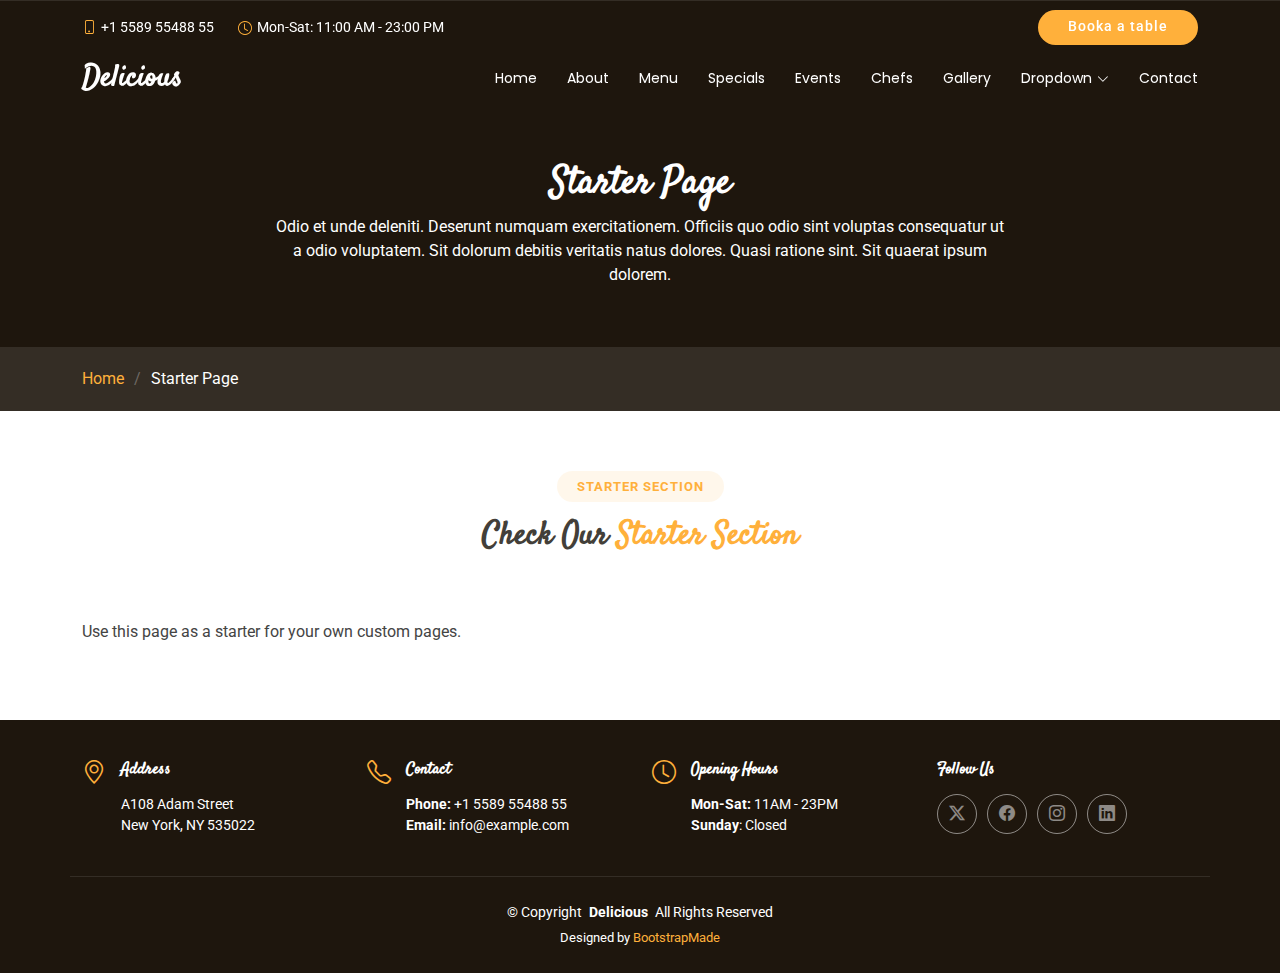
<file: starter-page.html>
<!DOCTYPE html>
<html lang="en">

<head>
  <meta charset="utf-8">
  <meta content="width=device-width, initial-scale=1.0" name="viewport">
  <title>Starter Page - Delicious Bootstrap Template</title>
  <meta name="description" content="">
  <meta name="keywords" content="">

  <!-- Favicons -->
  <link href="assets/img/favicon.png" rel="icon">
  <link href="assets/img/apple-touch-icon.png" rel="apple-touch-icon">

  <!-- Fonts -->
  <link href="https://fonts.googleapis.com" rel="preconnect">
  <link href="https://fonts.gstatic.com" rel="preconnect" crossorigin>
  <link href="https://fonts.googleapis.com/css2?family=Roboto:ital,wght@0,100;0,300;0,400;0,500;0,700;0,900;1,100;1,300;1,400;1,500;1,700;1,900&family=Poppins:ital,wght@0,100;0,200;0,300;0,400;0,500;0,600;0,700;0,800;0,900;1,100;1,200;1,300;1,400;1,500;1,600;1,700;1,800;1,900&family=Satisfy:wght@400&display=swap" rel="stylesheet">

  <!-- Vendor CSS Files -->
  <link href="assets/vendor/bootstrap/css/bootstrap.min.css" rel="stylesheet">
  <link href="assets/vendor/bootstrap-icons/bootstrap-icons.css" rel="stylesheet">
  <link href="assets/vendor/aos/aos.css" rel="stylesheet">
  <link href="assets/vendor/glightbox/css/glightbox.min.css" rel="stylesheet">
  <link href="assets/vendor/swiper/swiper-bundle.min.css" rel="stylesheet">

  <!-- Main CSS File -->
  <link href="assets/css/main.css" rel="stylesheet">

  <!-- =======================================================
  * Template Name: Delicious
  * Template URL: https://bootstrapmade.com/delicious-free-restaurant-bootstrap-theme/
  * Updated: Aug 07 2024 with Bootstrap v5.3.3
  * Author: BootstrapMade.com
  * License: https://bootstrapmade.com/license/
  ======================================================== -->
</head>

<body class="starter-page-page">

  <header id="header" class="header fixed-top">

    <div class="topbar d-flex align-items-center">
      <div class="container d-flex justify-content-end justify-content-md-between">
        <div class="contact-info d-flex align-items-center">
          <i class="bi bi-phone d-flex align-items-center d-none d-lg-block"><span>+1 5589 55488 55</span></i>
          <i class="bi bi-clock ms-4 d-none d-lg-flex align-items-center"><span>Mon-Sat: 11:00 AM - 23:00 PM</span></i>
        </div>
        <a href="#book-a-table" class="cta-btn">Booka a table</a>
      </div>
    </div><!-- End Top Bar -->

    <div class="branding d-flex align-items-cente">

      <div class="container position-relative d-flex align-items-center justify-content-between">
        <a href="index.html" class="logo d-flex align-items-center">
          <!-- Uncomment the line below if you also wish to use an image logo -->
          <!-- <img src="assets/img/logo.png" alt=""> -->
          <h1 class="sitename">Delicious</h1>
        </a>

        <nav id="navmenu" class="navmenu">
          <ul>
            <li><a href="#hero">Home</a></li>
            <li><a href="#about">About</a></li>
            <li><a href="#menu">Menu</a></li>
            <li><a href="#specials">Specials</a></li>
            <li><a href="#events">Events</a></li>
            <li><a href="#chefs">Chefs</a></li>
            <li><a href="#gallery">Gallery</a></li>
            <li class="dropdown"><a href="#"><span>Dropdown</span> <i class="bi bi-chevron-down toggle-dropdown"></i></a>
              <ul>
                <li><a href="#">Dropdown 1</a></li>
                <li class="dropdown"><a href="#"><span>Deep Dropdown</span> <i class="bi bi-chevron-down toggle-dropdown"></i></a>
                  <ul>
                    <li><a href="#">Deep Dropdown 1</a></li>
                    <li><a href="#">Deep Dropdown 2</a></li>
                    <li><a href="#">Deep Dropdown 3</a></li>
                    <li><a href="#">Deep Dropdown 4</a></li>
                    <li><a href="#">Deep Dropdown 5</a></li>
                  </ul>
                </li>
                <li><a href="#">Dropdown 2</a></li>
                <li><a href="#">Dropdown 3</a></li>
                <li><a href="#">Dropdown 4</a></li>
              </ul>
            </li>
            <li><a href="#contact">Contact</a></li>
          </ul>
          <i class="mobile-nav-toggle d-xl-none bi bi-list"></i>
        </nav>

      </div>

    </div>

  </header>

  <main class="main">

    <!-- Page Title -->
    <div class="page-title dark-background">
      <div class="heading">
        <div class="container">
          <div class="row d-flex justify-content-center text-center">
            <div class="col-lg-8">
              <h1 class="heading-title">Starter Page</h1>
              <p class="mb-0">
                Odio et unde deleniti. Deserunt numquam exercitationem. Officiis quo
                odio sint voluptas consequatur ut a odio voluptatem. Sit dolorum
                debitis veritatis natus dolores. Quasi ratione sint. Sit quaerat
                ipsum dolorem.
              </p>
            </div>
          </div>
        </div>
      </div>
      <nav class="breadcrumbs">
        <div class="container">
          <ol>
            <li><a href="index.html">Home</a></li>
            <li class="current">Starter Page</li>
          </ol>
        </div>
      </nav>
    </div><!-- End Page Title -->

    <!-- Starter Section Section -->
    <section id="starter-section" class="starter-section section">

      <!-- Section Title -->
      <div class="container section-title" data-aos="fade-up">
        <h2>Starter Section</h2>
        <div><span>Check Our</span> <span class="description-title">Starter Section</span></div>
      </div><!-- End Section Title -->

      <div class="container" data-aos="fade-up">
        <p>Use this page as a starter for your own custom pages.</p>
      </div>

    </section><!-- /Starter Section Section -->

  </main>

  <footer id="footer" class="footer dark-background">

    <div class="container">
      <div class="row gy-3">
        <div class="col-lg-3 col-md-6 d-flex">
          <i class="bi bi-geo-alt icon"></i>
          <div class="address">
            <h4>Address</h4>
            <p>A108 Adam Street</p>
            <p>New York, NY 535022</p>
            <p></p>
          </div>

        </div>

        <div class="col-lg-3 col-md-6 d-flex">
          <i class="bi bi-telephone icon"></i>
          <div>
            <h4>Contact</h4>
            <p>
              <strong>Phone:</strong> <span>+1 5589 55488 55</span><br>
              <strong>Email:</strong> <span>info@example.com</span><br>
            </p>
          </div>
        </div>

        <div class="col-lg-3 col-md-6 d-flex">
          <i class="bi bi-clock icon"></i>
          <div>
            <h4>Opening Hours</h4>
            <p>
              <strong>Mon-Sat:</strong> <span>11AM - 23PM</span><br>
              <strong>Sunday</strong>: <span>Closed</span>
            </p>
          </div>
        </div>

        <div class="col-lg-3 col-md-6">
          <h4>Follow Us</h4>
          <div class="social-links d-flex">
            <a href="#" class="twitter"><i class="bi bi-twitter-x"></i></a>
            <a href="#" class="facebook"><i class="bi bi-facebook"></i></a>
            <a href="#" class="instagram"><i class="bi bi-instagram"></i></a>
            <a href="#" class="linkedin"><i class="bi bi-linkedin"></i></a>
          </div>
        </div>

      </div>
    </div>

    <div class="container copyright text-center mt-4">
      <p>© <span>Copyright</span> <strong class="px-1 sitename">Delicious</strong> <span>All Rights Reserved</span></p>
      <div class="credits">
        <!-- All the links in the footer should remain intact. -->
        <!-- You can delete the links only if you've purchased the pro version. -->
        <!-- Licensing information: https://bootstrapmade.com/license/ -->
        <!-- Purchase the pro version with working PHP/AJAX contact form: [buy-url] -->
        Designed by <a href="https://bootstrapmade.com/">BootstrapMade</a>
      </div>
    </div>

  </footer>

  <!-- Scroll Top -->
  <a href="#" id="scroll-top" class="scroll-top d-flex align-items-center justify-content-center"><i class="bi bi-arrow-up-short"></i></a>

  <!-- Preloader -->
  <div id="preloader"></div>

  <!-- Vendor JS Files -->
  <script src="assets/vendor/bootstrap/js/bootstrap.bundle.min.js"></script>
  <script src="assets/vendor/php-email-form/validate.js"></script>
  <script src="assets/vendor/aos/aos.js"></script>
  <script src="assets/vendor/glightbox/js/glightbox.min.js"></script>
  <script src="assets/vendor/imagesloaded/imagesloaded.pkgd.min.js"></script>
  <script src="assets/vendor/isotope-layout/isotope.pkgd.min.js"></script>
  <script src="assets/vendor/swiper/swiper-bundle.min.js"></script>

  <!-- Main JS File -->
  <script src="assets/js/main.js"></script>

</body>

</html>
</file>
<file: assets/css/main.css>
/**
* Template Name: Delicious
* Template URL: https://bootstrapmade.com/delicious-free-restaurant-bootstrap-theme/
* Updated: Aug 07 2024 with Bootstrap v5.3.3
* Author: BootstrapMade.com
* License: https://bootstrapmade.com/license/
*/

/*--------------------------------------------------------------
# Font & Color Variables
# Help: https://bootstrapmade.com/color-system/
--------------------------------------------------------------*/
/* Fonts */
:root {
  --default-font: "Roboto",  system-ui, -apple-system, "Segoe UI", Roboto, "Helvetica Neue", Arial, "Noto Sans", "Liberation Sans", sans-serif, "Apple Color Emoji", "Segoe UI Emoji", "Segoe UI Symbol", "Noto Color Emoji";
  --heading-font: "Satisfy",  sans-serif;
  --nav-font: "Poppins",  sans-serif;
}

/* Global Colors - The following color variables are used throughout the website. Updating them here will change the color scheme of the entire website */
:root { 
  --background-color: #ffffff; /* Background color for the entire website, including individual sections */
  --default-color: #444444; /* Default color used for the majority of the text content across the entire website */
  --heading-color: #433f39; /* Color for headings, subheadings and title throughout the website */
  --accent-color: #ffb03b; /* Accent color that represents your brand on the website. It's used for buttons, links, and other elements that need to stand out */
  --surface-color: #ffffff; /* The surface color is used as a background of boxed elements within sections, such as cards, icon boxes, or other elements that require a visual separation from the global background. */
  --contrast-color: #ffffff; /* Contrast color for text, ensuring readability against backgrounds of accent, heading, or default colors. */
}

/* Nav Menu Colors - The following color variables are used specifically for the navigation menu. They are separate from the global colors to allow for more customization options */
:root {
  --nav-color: #ffffff;  /* The default color of the main navmenu links */
  --nav-hover-color: #ffb03b; /* Applied to main navmenu links when they are hovered over or active */
  --nav-mobile-background-color: #ffffff; /* Used as the background color for mobile navigation menu */
  --nav-dropdown-background-color: #ffffff; /* Used as the background color for dropdown items that appear when hovering over primary navigation items */
  --nav-dropdown-color: #444444; /* Used for navigation links of the dropdown items in the navigation menu. */
  --nav-dropdown-hover-color: #ffb03b; /* Similar to --nav-hover-color, this color is applied to dropdown navigation links when they are hovered over. */
}

/* Color Presets - These classes override global colors when applied to any section or element, providing reuse of the sam color scheme. */

.light-background {
  --background-color: #fffaf3;
  --surface-color: #ffffff;
}

.dark-background {
  --background-color: #1e160d;
  --default-color: #ffffff;
  --heading-color: #ffffff;
  --surface-color: #42301c;
  --contrast-color: #ffffff;
}

/* Smooth scroll */
:root {
  scroll-behavior: smooth;
}

/*--------------------------------------------------------------
# General Styling & Shared Classes
--------------------------------------------------------------*/
body {
  color: var(--default-color);
  background-color: var(--background-color);
  font-family: var(--default-font);
}

a {
  color: var(--accent-color);
  text-decoration: none;
  transition: 0.3s;
}

a:hover {
  color: color-mix(in srgb, var(--accent-color), transparent 25%);
  text-decoration: none;
}

h1,
h2,
h3,
h4,
h5,
h6 {
  color: var(--heading-color);
  font-family: var(--heading-font);
}

/* Pulsating Play Button
------------------------------*/
.pulsating-play-btn {
  width: 94px;
  height: 94px;
  background: radial-gradient(var(--accent-color) 50%, color-mix(in srgb, var(--accent-color), transparent 75%) 52%);
  border-radius: 50%;
  display: block;
  position: relative;
  overflow: hidden;
}

.pulsating-play-btn:before {
  content: "";
  position: absolute;
  width: 120px;
  height: 120px;
  animation-delay: 0s;
  animation: pulsate-play-btn 2s;
  animation-direction: forwards;
  animation-iteration-count: infinite;
  animation-timing-function: steps;
  opacity: 1;
  border-radius: 50%;
  border: 5px solid color-mix(in srgb, var(--accent-color), transparent 30%);
  top: -15%;
  left: -15%;
  background: rgba(198, 16, 0, 0);
}

.pulsating-play-btn:after {
  content: "";
  position: absolute;
  left: 50%;
  top: 50%;
  transform: translateX(-40%) translateY(-50%);
  width: 0;
  height: 0;
  border-top: 10px solid transparent;
  border-bottom: 10px solid transparent;
  border-left: 15px solid #fff;
  z-index: 100;
  transition: all 400ms cubic-bezier(0.55, 0.055, 0.675, 0.19);
}

.pulsating-play-btn:hover:before {
  content: "";
  position: absolute;
  left: 50%;
  top: 50%;
  transform: translateX(-40%) translateY(-50%);
  width: 0;
  height: 0;
  border: none;
  border-top: 10px solid transparent;
  border-bottom: 10px solid transparent;
  border-left: 15px solid #fff;
  z-index: 200;
  animation: none;
  border-radius: 0;
}

.pulsating-play-btn:hover:after {
  border-left: 15px solid var(--accent-color);
  transform: scale(20);
}

@keyframes pulsate-play-btn {
  0% {
    transform: scale(0.6, 0.6);
    opacity: 1;
  }

  100% {
    transform: scale(1, 1);
    opacity: 0;
  }
}

/* PHP Email Form Messages
------------------------------*/
.php-email-form .error-message {
  display: none;
  background: #df1529;
  color: #ffffff;
  text-align: left;
  padding: 15px;
  margin-bottom: 24px;
  font-weight: 600;
}

.php-email-form .sent-message {
  display: none;
  color: #ffffff;
  background: #059652;
  text-align: center;
  padding: 15px;
  margin-bottom: 24px;
  font-weight: 600;
}

.php-email-form .loading {
  display: none;
  background: var(--surface-color);
  text-align: center;
  padding: 15px;
  margin-bottom: 24px;
}

.php-email-form .loading:before {
  content: "";
  display: inline-block;
  border-radius: 50%;
  width: 24px;
  height: 24px;
  margin: 0 10px -6px 0;
  border: 3px solid var(--accent-color);
  border-top-color: var(--surface-color);
  animation: php-email-form-loading 1s linear infinite;
}

@keyframes php-email-form-loading {
  0% {
    transform: rotate(0deg);
  }

  100% {
    transform: rotate(360deg);
  }
}

/*--------------------------------------------------------------
# Global Header
--------------------------------------------------------------*/
.header {
  --background-color: rgba(255, 255, 255, 0);
  --default-color: #ffffff;
  --heading-color: #ffffff;
  color: var(--default-color);
  transition: all 0.5s;
  z-index: 997;
  background-color: var(--background-color);
}

.header .topbar {
  background-color: var(--background-color);
  padding: 10px 0 0 0;
  font-size: 14px;
  transition: all 0.5s;
}

.header .topbar .contact-info i {
  font-style: normal;
  color: var(--accent-color);
}

.header .topbar .contact-info i a,
.header .topbar .contact-info i span {
  padding-left: 5px;
  color: var(--contrast-color);
}

@media (max-width: 575px) {

  .header .topbar .contact-info i a,
  .header .topbar .contact-info i span {
    font-size: 13px;
  }
}

.header .topbar .contact-info i a {
  line-height: 0;
  transition: 0.3s;
}

.header .topbar .contact-info i a:hover {
  color: var(--contrast-color);
  text-decoration: underline;
}

.header .topbar .cta-btn {
  color: var(--contrast-color);
  background: var(--accent-color);
  font-weight: 500;
  font-size: 14px;
  letter-spacing: 1px;
  display: inline-block;
  padding: 6px 30px 8px 30px;
  border-radius: 50px;
  transition: 0.3s;
}

.header .topbar .cta-btn:hover {
  background: color-mix(in srgb, var(--accent-color), transparent 20%);
}

.header .branding {
  min-height: 60px;
  padding: 5px 0;
}

.header .logo {
  line-height: 1;
}

.header .logo img {
  max-height: 36px;
  margin-right: 8px;
}

.header .logo h1 {
  font-size: 30px;
  margin: 0;
  font-weight: 700;
  color: var(--heading-color);
}

/* Global Header on Scroll
------------------------------*/
.scrolled .header {
  --background-color: rgba(21, 17, 13, 0.85);
}

/*--------------------------------------------------------------
# Navigation Menu
--------------------------------------------------------------*/
/* Navmenu - Desktop */
@media (min-width: 1200px) {
  .navmenu {
    padding: 0;
  }

  .navmenu ul {
    margin: 0;
    padding: 0;
    display: flex;
    list-style: none;
    align-items: center;
  }

  .navmenu li {
    position: relative;
  }

  .navmenu a,
  .navmenu a:focus {
    color: var(--nav-color);
    padding: 18px 15px;
    font-size: 14px;
    font-family: var(--nav-font);
    font-weight: 400;
    display: flex;
    align-items: center;
    justify-content: space-between;
    white-space: nowrap;
    transition: 0.3s;
  }

  .navmenu a i,
  .navmenu a:focus i {
    font-size: 12px;
    line-height: 0;
    margin-left: 5px;
    transition: 0.3s;
  }

  .navmenu li:last-child a {
    padding-right: 0;
  }

  .navmenu li:hover>a,
  .navmenu .active,
  .navmenu .active:focus {
    color: var(--nav-hover-color);
  }

  .navmenu .dropdown ul {
    margin: 0;
    padding: 10px 0;
    background: var(--nav-dropdown-background-color);
    display: block;
    position: absolute;
    visibility: hidden;
    left: 14px;
    top: 130%;
    opacity: 0;
    transition: 0.3s;
    border-radius: 4px;
    z-index: 99;
    box-shadow: 0px 0px 30px rgba(0, 0, 0, 0.1);
  }

  .navmenu .dropdown ul li {
    min-width: 200px;
  }

  .navmenu .dropdown ul a {
    padding: 10px 20px;
    font-size: 15px;
    text-transform: none;
    color: var(--nav-dropdown-color);
  }

  .navmenu .dropdown ul a i {
    font-size: 12px;
  }

  .navmenu .dropdown ul a:hover,
  .navmenu .dropdown ul .active:hover,
  .navmenu .dropdown ul li:hover>a {
    color: var(--nav-dropdown-hover-color);
  }

  .navmenu .dropdown:hover>ul {
    opacity: 1;
    top: 100%;
    visibility: visible;
  }

  .navmenu .dropdown .dropdown ul {
    top: 0;
    left: -90%;
    visibility: hidden;
  }

  .navmenu .dropdown .dropdown:hover>ul {
    opacity: 1;
    top: 0;
    left: -100%;
    visibility: visible;
  }
}

/* Navmenu - Mobile */
@media (max-width: 1199px) {
  .mobile-nav-toggle {
    color: var(--nav-color);
    font-size: 28px;
    line-height: 0;
    margin-right: 10px;
    cursor: pointer;
    transition: color 0.3s;
  }

  .navmenu {
    padding: 0;
    z-index: 9997;
  }

  .navmenu ul {
    display: none;
    list-style: none;
    position: absolute;
    inset: 60px 20px 20px 20px;
    padding: 10px 0;
    margin: 0;
    border-radius: 6px;
    background-color: var(--nav-mobile-background-color);
    overflow-y: auto;
    transition: 0.3s;
    z-index: 9998;
    box-shadow: 0px 0px 30px rgba(0, 0, 0, 0.1);
  }

  .navmenu a,
  .navmenu a:focus {
    color: var(--nav-dropdown-color);
    padding: 10px 20px;
    font-family: var(--nav-font);
    font-size: 17px;
    font-weight: 500;
    display: flex;
    align-items: center;
    justify-content: space-between;
    white-space: nowrap;
    transition: 0.3s;
  }

  .navmenu a i,
  .navmenu a:focus i {
    font-size: 12px;
    line-height: 0;
    margin-left: 5px;
    width: 30px;
    height: 30px;
    display: flex;
    align-items: center;
    justify-content: center;
    border-radius: 50%;
    transition: 0.3s;
    background-color: color-mix(in srgb, var(--accent-color), transparent 90%);
  }

  .navmenu a i:hover,
  .navmenu a:focus i:hover {
    background-color: var(--accent-color);
    color: var(--contrast-color);
  }

  .navmenu a:hover,
  .navmenu .active,
  .navmenu .active:focus {
    color: var(--nav-dropdown-hover-color);
  }

  .navmenu .active i,
  .navmenu .active:focus i {
    background-color: var(--accent-color);
    color: var(--contrast-color);
    transform: rotate(180deg);
  }

  .navmenu .dropdown ul {
    position: static;
    display: none;
    z-index: 99;
    padding: 10px 0;
    margin: 10px 20px;
    background-color: var(--nav-dropdown-background-color);
    border: 1px solid color-mix(in srgb, var(--default-color), transparent 90%);
    box-shadow: none;
    transition: all 0.5s ease-in-out;
  }

  .navmenu .dropdown ul ul {
    background-color: rgba(33, 37, 41, 0.1);
  }

  .navmenu .dropdown>.dropdown-active {
    display: block;
    background-color: rgba(33, 37, 41, 0.03);
  }

  .mobile-nav-active {
    overflow: hidden;
  }

  .mobile-nav-active .mobile-nav-toggle {
    color: #fff;
    position: absolute;
    font-size: 32px;
    top: 15px;
    right: 15px;
    margin-right: 0;
    z-index: 9999;
  }

  .mobile-nav-active .navmenu {
    position: fixed;
    overflow: hidden;
    inset: 0;
    background: rgba(33, 37, 41, 0.8);
    transition: 0.3s;
  }

  .mobile-nav-active .navmenu>ul {
    display: block;
  }
}

/*--------------------------------------------------------------
# Global Footer
--------------------------------------------------------------*/
.footer {
  color: var(--default-color);
  background-color: var(--background-color);
  font-size: 14px;
  padding: 40px 0 0 0;
  position: relative;
}

.footer .icon {
  color: var(--accent-color);
  margin-right: 15px;
  font-size: 24px;
  line-height: 0;
}

.footer h4 {
  font-size: 16px;
  font-weight: 700;
  margin-bottom: 15px;
}

.footer .address p {
  margin-bottom: 0px;
}

.footer .social-links a {
  display: flex;
  align-items: center;
  justify-content: center;
  width: 40px;
  height: 40px;
  border-radius: 50%;
  border: 1px solid color-mix(in srgb, var(--default-color), transparent 50%);
  font-size: 16px;
  color: color-mix(in srgb, var(--default-color), transparent 50%);
  margin-right: 10px;
  transition: 0.3s;
}

.footer .social-links a:hover {
  color: var(--accent-color);
  border-color: var(--accent-color);
}

.footer .copyright {
  padding: 25px 0;
  border-top: 1px solid color-mix(in srgb, var(--default-color), transparent 90%);
}

.footer .copyright p {
  margin-bottom: 0;
}

.footer .credits {
  margin-top: 5px;
  font-size: 13px;
}

/*--------------------------------------------------------------
# Preloader
--------------------------------------------------------------*/
#preloader {
  position: fixed;
  inset: 0;
  z-index: 999999;
  overflow: hidden;
  background: var(--background-color);
  transition: all 0.6s ease-out;
}

#preloader:before {
  content: "";
  position: fixed;
  top: calc(50% - 30px);
  left: calc(50% - 30px);
  border: 6px solid #ffffff;
  border-color: var(--accent-color) transparent var(--accent-color) transparent;
  border-radius: 50%;
  width: 60px;
  height: 60px;
  animation: animate-preloader 1.5s linear infinite;
}

@keyframes animate-preloader {
  0% {
    transform: rotate(0deg);
  }

  100% {
    transform: rotate(360deg);
  }
}

/*--------------------------------------------------------------
# Scroll Top Button
--------------------------------------------------------------*/
.scroll-top {
  position: fixed;
  visibility: hidden;
  opacity: 0;
  right: 15px;
  bottom: 15px;
  z-index: 99999;
  background-color: var(--accent-color);
  width: 40px;
  height: 40px;
  border-radius: 4px;
  transition: all 0.4s;
}

.scroll-top i {
  font-size: 24px;
  color: var(--contrast-color);
  line-height: 0;
}

.scroll-top:hover {
  background-color: color-mix(in srgb, var(--accent-color), transparent 20%);
  color: var(--contrast-color);
}
/*text-align*/
.fst-italic {
  text-align: justify;
  
}

.scroll-top.active {
  visibility: visible;
  opacity: 1;
}

/*--------------------------------------------------------------
# Disable aos animation delay on mobile devices
--------------------------------------------------------------*/
@media screen and (max-width: 768px) {
  [data-aos-delay] {
    transition-delay: 0 !important;
  }
}

/*--------------------------------------------------------------
# Global Page Titles & Breadcrumbs
--------------------------------------------------------------*/
.page-title {
  color: var(--default-color);
  background-color: var(--background-color);
  position: relative;
}

.page-title .heading {
  padding: 160px 0 60px 0;
  border-top: 1px solid color-mix(in srgb, var(--default-color), transparent 90%);
}

.page-title .heading h1 {
  font-size: 38px;
  font-weight: 700;
}

.page-title nav {
  background-color: color-mix(in srgb, var(--default-color), transparent 90%);
  padding: 20px 0;
}

.page-title nav ol {
  display: flex;
  flex-wrap: wrap;
  list-style: none;
  padding: 0;
  margin: 0;
  font-size: 16px;
  font-weight: 400;
}

.page-title nav ol li+li {
  padding-left: 10px;
}

.page-title nav ol li+li::before {
  content: "/";
  display: inline-block;
  padding-right: 10px;
  color: color-mix(in srgb, var(--default-color), transparent 70%);
}

/*--------------------------------------------------------------
# Global Sections
--------------------------------------------------------------*/
section,
.section {
  color: var(--default-color);
  background-color: var(--background-color);
  padding: 60px 0;
  scroll-margin-top: 112px;
  overflow: clip;
}

@media (max-width: 1199px) {

  section,
  .section {
    scroll-margin-top: 105px;
  }
}

/*--------------------------------------------------------------
# Global Section Titles
--------------------------------------------------------------*/
.section-title {
  text-align: center;
  padding-bottom: 60px;
  position: relative;
}

.section-title h2 {
  font-size: 13px;
  letter-spacing: 1px;
  font-weight: 700;
  padding: 8px 20px;
  margin: 0;
  background: color-mix(in srgb, var(--accent-color), transparent 90%);
  color: var(--accent-color);
  display: inline-block;
  text-transform: uppercase;
  border-radius: 50px;
  font-family: var(--default-font);
}

.section-title div {
  color: var(--heading-color);
  margin: 10px 0 0 0;
  font-size: 32px;
  font-weight: 700;
  font-family: var(--heading-font);
}

.section-title div .description-title {
  color: var(--accent-color);
}

/*--------------------------------------------------------------
# Hero Section
--------------------------------------------------------------*/
.hero {
  padding: 0;
}

.hero .carousel {
  width: 100%;
  min-height: 100vh;
  padding: 0;
  margin: 0;
  background-color: var(--background-color);
  position: relative;
}

.hero img {
  position: absolute;
  inset: 0;
  display: block;
  width: 100%;
  height: 100%;
  object-fit: cover;
  z-index: 1;
}

.hero .carousel-item {
  position: absolute;
  inset: 0;
  background-size: cover;
  background-position: center;
  background-repeat: no-repeat;
  overflow: hidden;
}

.hero .carousel-item:before {
  content: "";
  background: color-mix(in srgb, var(--background-color), transparent 50%);
  position: absolute;
  inset: 0;
  z-index: 2;
}

.hero .carousel-container {
  position: absolute;
  inset: 90px 64px 64px 64px;
  display: flex;
  justify-content: center;
  align-items: center;
  flex-direction: column;
  z-index: 3;
}

.hero h2 {
  margin-bottom: 30px;
  font-size: 48px;
  font-weight: 700;
  animation: fadeInDown 1s both;
}

.hero h2 span {
  color: var(--accent-color);
}

@media (max-width: 768px) {
  .hero h2 {
    font-size: 30px;
  }
}

.hero p {
  animation: fadeInDown 1s both 0.2s;
}

@media (min-width: 1024px) {

  .hero h2,
  .hero p {
    max-width: 60%;
  }
}

.hero .btn-get-started {
  color: var(--contrast-color);
  font-weight: 500;
  font-size: 15px;
  letter-spacing: 1px;
  display: inline-block;
  padding: 8px 32px;
  border-radius: 50px;
  transition: 0.5s;
  margin: 10px 5px;
  animation: fadeInUp 1s both 0.4s;
  border: 2px solid var(--accent-color);
}

.hero .btn-get-started:hover {
  background: var(--accent-color);
}

.hero .carousel-control-prev,
.hero .carousel-control-next {
  width: 10%;
  transition: 0.3s;
  opacity: 0.5;
}

.hero .carousel-control-prev:focus,
.hero .carousel-control-next:focus {
  opacity: 0.5;
}

.hero .carousel-control-prev:hover,
.hero .carousel-control-next:hover {
  opacity: 0.9;
}

@media (min-width: 1024px) {

  .hero .carousel-control-prev,
  .hero .carousel-control-next {
    width: 5%;
  }
}

.hero .carousel-control-next-icon,
.hero .carousel-control-prev-icon {
  background: none;
  font-size: 32px;
  line-height: 1;
}

.hero .carousel-indicators {
  list-style: none;
}

.hero .carousel-indicators li {
  cursor: pointer;
}

@keyframes fadeInUp {
  from {
    opacity: 0;
    transform: translate3d(0, 100%, 0);
  }

  to {
    opacity: 1;
    transform: translate3d(0, 0, 0);
  }
}

@keyframes fadeInDown {
  from {
    opacity: 0;
    transform: translate3d(0, -100%, 0);
  }

  to {
    opacity: 1;
    transform: translate3d(0, 0, 0);
  }
}

/*--------------------------------------------------------------
# About Section
--------------------------------------------------------------*/
.about .content h3 {
  font-size: 1.75rem;
  font-weight: 700;
}

.about .content ul {
  list-style: none;
  padding: 0;
}

.about .content ul li {
  padding: 10px 0 0 0;
  display: flex;
}

.about .content ul i {
  color: var(--accent-color);
  margin-right: 0.5rem;
  line-height: 1.2;
  font-size: 1.25rem;
}

.about .content p:last-child {
  margin-bottom: 0;
}

.about .pulsating-play-btn {
  position: absolute;
  left: calc(50% - 47px);
  top: calc(50% - 47px);
}

/*--------------------------------------------------------------
# Why Us Section
--------------------------------------------------------------*/
.why-us .container {
  display: flex;
  justify-content: center;
  align-items: center;
  flex-direction: column;
}

.why-us .row {
  display: flex;
  justify-content: center;
  align-items: center;
  width: 100%;
}

.why-us .card-item {
  display: flex;
  flex-direction: column;
  align-items: center;
  text-align: center;
}
.why-us .card-item {
  background: color-mix(in srgb, var(--default-color), transparent 97%);
  padding: 50px 30px;
  transition: all ease-in-out 0.3s;
  height: 100%;
}

.why-us .card-item span {
  color: var(--accent-color);
  display: block;
  font-size: 28px;
  font-weight: 700;
}

.why-us .card-item img {
  width: 100%;
  height: 100%;
  margin-bottom: 20px;
  border: 4px solid color-mix(in srgb, var(--default-color), transparent 90%);
  
}

.why-us .card-item h4 {
  font-size: 24px;
  font-weight: 600;
  padding: 0;
  margin: 20px 0;
}

.why-us .card-item h4 a {
  color: var(--heading-color);
}

.why-us .card-item p {
  font-size: 15px;
  color: color-mix(in srgb, var(--default-color), transparent 40%);
  margin: 0;
  padding: 0;
}

.why-us .card-item:hover {
  background: var(--accent-color);
  padding: 30px 30px 70px 30px;
}

.why-us .card-item:hover span,
.why-us .card-item:hover h4 a,
.why-us .card-item:hover p {
  color: var(--contrast-color);
}

/*--------------------------------------------------------------
# Menu Section
--------------------------------------------------------------*/
.menu .menu-filters {
  padding: 0;
  margin: 0 auto;
  list-style: none;
  text-align: center;
  border-radius: 50px;
}

.menu .menu-filters li {
  color: color-mix(in srgb, var(--default-color), transparent 30%);
  margin-bottom: 10px;
  cursor: pointer;
  display: inline-block;
  padding: 8px 12px 10px 12px;
  font-size: 16px;
  font-weight: 500;
  line-height: 1;
  transition: all ease-in-out 0.3s;
  font-family: var(--heading-font);
}

.menu .menu-filters li:hover,
.menu .menu-filters li.filter-active {
  color: var(--accent-color);
}

.menu .menu-filters li:last-child {
  margin-right: 0;
}

.menu .menu-item {
  margin-top: 50px;
  position: relative;
}

.menu .menu-img {
  width: 80px;
  border-radius: 50%;
  float: left;
  border: 8px solid color-mix(in srgb, var(--default-color), transparent 90%);
}

.menu .menu-content {
  margin-left: 95px;
  overflow: hidden;
  display: flex;
  justify-content: space-between;
  position: relative;
}

.menu .menu-content::after {
  content: "......................................................................" "...................................................................." "....................................................................";
  position: absolute;
  left: 20px;
  right: 0;
  top: -4px;
  z-index: 1;
  color: color-mix(in srgb, var(--default-color), transparent 60%);
  font-family: Arial, "Helvetica Neue", Helvetica, sans-serif;
}

.menu .menu-content a {
  color: var(--heading-color);
  background: var(--background-color);
  padding-right: 10px;
  position: relative;
  z-index: 3;
  font-weight: 700;
  transition: 0.3s;
}

.menu .menu-content a:hover {
  color: var(--accent-color);
}

.menu .menu-content span {
  background: var(--background-color);
  color: var(--accent-color);
  position: relative;
  z-index: 3;
  padding: 0 10px;
  font-weight: 600;
}

.menu .menu-ingredients {
  margin-left: 95px;
  font-style: italic;
  font-size: 14px;
  font-family: var(--nav-font);
  color: color-mix(in srgb, var(--default-color), transparent 50%);
}

/*--------------------------------------------------------------
# Specials Section
--------------------------------------------------------------*/
.specials {
  overflow: hidden;
}

.specials .nav-tabs {
  border: 0;
}

.specials .nav-link {
  border: 0;
  padding: 12px 15px 12px 0;
  transition: 0.3s;
  color: var(--default-color);
  border-radius: 0;
  border-right: 2px solid color-mix(in srgb, var(--default-color), transparent 90%);
  font-weight: 600;
  font-size: 15px;
}

.specials .nav-link:hover {
  color: var(--accent-color);
}

.specials .nav-link.active {
  color: var(--accent-color);
  border-color: var(--accent-color);
  background-color: var(--background-color);
}

.specials .tab-pane.active {
  animation: fadeIn 0.5s ease-out;
}

.specials .details h3 {
  font-size: 26px;
  font-weight: 600;
  margin-bottom: 20px;
}

.specials .details p {
  color: color-mix(in srgb, var(--default-color), transparent 20%);
}

.specials .details p:last-child {
  margin-bottom: 0;
}

@media (max-width: 992px) {
  .specials .nav-link {
    border: 0;
    padding: 15px;
  }

  .specials .nav-link.active {
    color: var(--accent-color);
    background: var(--accent-color);
  }
}

/*--------------------------------------------------------------
# Events Section
--------------------------------------------------------------*/
.events {
  --default-color: #ffffff;
  --background-color: #000000;
  --heading-color: #ffffff;
  padding: 80px 0;
  position: relative;
}

.events .slider-bg {
  position: absolute;
  inset: 0;
  display: block;
  width: 100%;
  height: 100%;
  object-fit: cover;
  z-index: 1;
}

.events:before {
  content: "";
  background-color: color-mix(in srgb, var(--background-color), transparent 30%);
  position: absolute;
  inset: 0;
  z-index: 2;
}

.events .section-title h2 {
  color: #ffffff;
}

.events .container {
  position: relative;
  z-index: 3;
}

.events .event-item h3 {
  font-weight: 700;
  font-size: 30px;
}

.events .event-item .price {
  font-size: 26px;
  font-family: var(--default-font);
  font-weight: 700;
  margin-bottom: 15px;
}

.events .event-item .price span {
  border-bottom: 2px solid var(--accent-color);
}

.events .event-item ul {
  list-style: none;
  padding: 0;
}

.events .event-item ul li {
  padding-bottom: 10px;
}

.events .event-item ul i {
  font-size: 20px;
  padding-right: 4px;
  color: var(--accent-color);
}

.events .event-item p:last-child {
  margin-bottom: 0;
}

.events .swiper-wrapper {
  height: auto;
}

.events .swiper-pagination {
  margin-top: 30px;
  position: relative;
}

.events .swiper-pagination .swiper-pagination-bullet {
  width: 12px;
  height: 12px;
  background-color: color-mix(in srgb, var(--default-color), transparent 70%);
  opacity: 1;
}

.events .swiper-pagination .swiper-pagination-bullet-active {
  background-color: var(--accent-color);
}

/*--------------------------------------------------------------
/*--------------------------------------------------------------
# Gallery Section
--------------------------------------------------------------*/
.gallery .gallery-item {
  width: 100%;
  height: 100%;
  object-fit: cover;
  overflow: hidden;
  border-right: 3px solid var(--background-color);
  border-bottom: 3px solid var(--background-color);
  
  
}

.gallery .gallery-item img {
  transition: all ease-in-out 0.4s;
}

.gallery .gallery-item:hover img {
  transform: scale(1.2);
}

/*--------------------------------------------------------------
# Chefs Section
--------------------------------------------------------------*/
.chefs .member {
  position: relative;
}

.chefs .member .pic {
  overflow: hidden;
  margin-bottom: 50px;
    width: 200px; /* Ensures the image takes up the full width of its container */
    height: 250px; /* Set a fixed height for the images */
    object-fit: cover; /* Ensures the image covers the container while maintaining aspect ratio */
  
}

.chefs .member .member-info {
  background-color: var(--surface-color);
  color: color-mix(in srgb, var(--default-color), transparent 20%);
  box-shadow: 0px 2px 15px rgba(0, 0, 0, 0.1);
  position: absolute;
  bottom: -50px;
  left: 20px;
  right: 20px;
  padding: 20px 15px;
  overflow: hidden;
  transition: 0.5s;
}

.chefs .member h4 {
  font-weight: 700;
  margin-bottom: 10px;
  font-size: 16px;
  position: relative;
  padding-bottom: 10px;
  font-family: var(--default-font);
}

.chefs .member h4::after {
  content: "";
  position: absolute;
  display: block;
  width: 50px;
  height: 1px;
  background: color-mix(in srgb, var(--default-color), transparent 60%);
  bottom: 0;
  left: 0;
}

.chefs .member span {
  font-style: italic;
  display: block;
  font-size: 13px;
}

.chefs .member .social {
  position: absolute;
  right: 15px;
  bottom: 15px;
}

.chefs .member .social a {
  transition: color 0.3s;
  color: color-mix(in srgb, var(--default-color), transparent 70%);
}

.chefs .member .social a:hover {
  color: var(--accent-color);
}

.chefs .member .social i {
  font-size: 16px;
  margin: 0 2px;
}

/*--------------------------------------------------------------
# Testimonials Section
--------------------------------------------------------------*/
.testimonials {
  padding: 80px 0;
  position: relative;
}

.testimonials:before {
  content: "";
  background: color-mix(in srgb, var(--background-color), transparent 30%);
  position: absolute;
  inset: 0;
  z-index: 2;
}

.testimonials .testimonials-bg {
  position: absolute;
  inset: 0;
  display: block;
  width: 100%;
  height: 100%;
  object-fit: cover;
  z-index: 1;
}

.testimonials .container {
  position: relative;
  z-index: 3;
}

.testimonials .testimonials-carousel,
.testimonials .testimonials-slider {
  overflow: hidden;
}

.testimonials .testimonial-item {
  text-align: center;
}

.testimonials .testimonial-item .testimonial-img {
  width: 100px;
  border-radius: 50%;
  border: 6px solid color-mix(in srgb, var(--default-color), transparent 85%);
  margin: 0 auto;
}

.testimonials .testimonial-item h3 {
  font-size: 20px;
  font-weight: bold;
  margin: 10px 0 5px 0;
}

.testimonials .testimonial-item h4 {
  font-size: 14px;
  margin: 0 0 15px 0;
  color: color-mix(in srgb, var(--default-color), transparent 40%);
}

.testimonials .testimonial-item .stars {
  margin-bottom: 15px;
}

.testimonials .testimonial-item .stars i {
  color: #ffc107;
  margin: 0 1px;
}

.testimonials .testimonial-item .quote-icon-left,
.testimonials .testimonial-item .quote-icon-right {
  color: color-mix(in srgb, var(--default-color), transparent 40%);
  font-size: 26px;
  line-height: 0;
}

.testimonials .testimonial-item .quote-icon-left {
  display: inline-block;
  left: -5px;
  position: relative;
}

.testimonials .testimonial-item .quote-icon-right {
  display: inline-block;
  right: -5px;
  position: relative;
  top: 10px;
  transform: scale(-1, -1);
}

.testimonials .testimonial-item p {
  font-style: italic;
  margin: 0 auto 15px auto;
}

.testimonials .swiper-wrapper {
  height: auto;
}

.testimonials .swiper-pagination {
  margin-top: 20px;
  position: relative;
}

.testimonials .swiper-pagination .swiper-pagination-bullet {
  width: 12px;
  height: 12px;
  background-color: color-mix(in srgb, var(--default-color), transparent 50%);
  opacity: 0.5;
}

.testimonials .swiper-pagination .swiper-pagination-bullet-active {
  background-color: var(--default-color);
  opacity: 1;
}

@media (min-width: 992px) {
  .testimonials .testimonial-item p {
    width: 80%;
  }
}

/*--------------------------------------------------------------
# Contact Section
--------------------------------------------------------------*/
.contact .info {
  background-color: var(--surface-color);
  padding: 40px;
  box-shadow: 0px 2px 15px rgba(0, 0, 0, 0.1);
  overflow: hidden;
}

.contact .info h3 {
  font-weight: 600;
  font-size: 24px;
}

.contact .info p {
  color: color-mix(in srgb, var(--default-color), transparent 40%);
  margin-bottom: 30px;
  font-size: 15px;
}

.contact .info-item+.info-item {
  padding-top: 20px;
  margin-top: 20px;
  border-top: 1px solid color-mix(in srgb, var(--default-color), transparent 90%);
}

.contact .info-item i {
  font-size: 24px;
  color: var(--accent-color);
  transition: all 0.3s ease-in-out;
  margin-right: 20px;
}

.contact .info-item h4 {
  padding: 0;
  font-size: 18px;
  line-height: 24px;
  font-weight: 600;
  margin-bottom: 5px;
}

.contact .info-item p {
  padding: 0;
  margin-bottom: 0;
  font-size: 14px;
  color: color-mix(in srgb, var(--default-color), transparent 40%);
}

.contact .php-email-form {
  width: 100%;
}

.contact .php-email-form .form-group {
  padding-bottom: 8px;
}

.contact .php-email-form input[type=text],
.contact .php-email-form input[type=email],
.contact .php-email-form textarea {
  color: var(--default-color);
  background-color: var(--surface-color);
  border-radius: 0px;
  box-shadow: none;
  font-size: 14px;
  border-color: color-mix(in srgb, var(--default-color), transparent 80%);
}

.contact .php-email-form input[type=text]:focus,
.contact .php-email-form input[type=email]:focus,
.contact .php-email-form textarea:focus {
  border-color: var(--accent-color);
}

.contact .php-email-form input[type=text]::placeholder,
.contact .php-email-form input[type=email]::placeholder,
.contact .php-email-form textarea::placeholder {
  color: color-mix(in srgb, var(--default-color), transparent 70%);
}

.contact .php-email-form input[type=text],
.contact .php-email-form input[type=email] {
  height: 48px;
  padding: 10px 15px;
}

.contact .php-email-form textarea {
  padding: 10px 12px;
  height: 290px;
}

.contact .php-email-form button[type=submit] {
  background: var(--accent-color);
  color: var(--contrast-color);
  border: 0;
  padding: 13px 50px;
  transition: 0.4s;
  border-radius: 4px;
}

.contact .php-email-form button[type=submit]:hover {
  background: color-mix(in srgb, var(--accent-color) 90%, black 15%);
}

/*--------------------------------------------------------------
# Starter Section Section
----------------------------------- ---------------------------*/
.starter .starter-item {
  background: color-mix(in srgb, var(--default-color), transparent 97%);
  padding: 50px 30px;
  transition: all ease-in-out 0.3s;
  height: 100%;
  position: relative;
}
</file>
